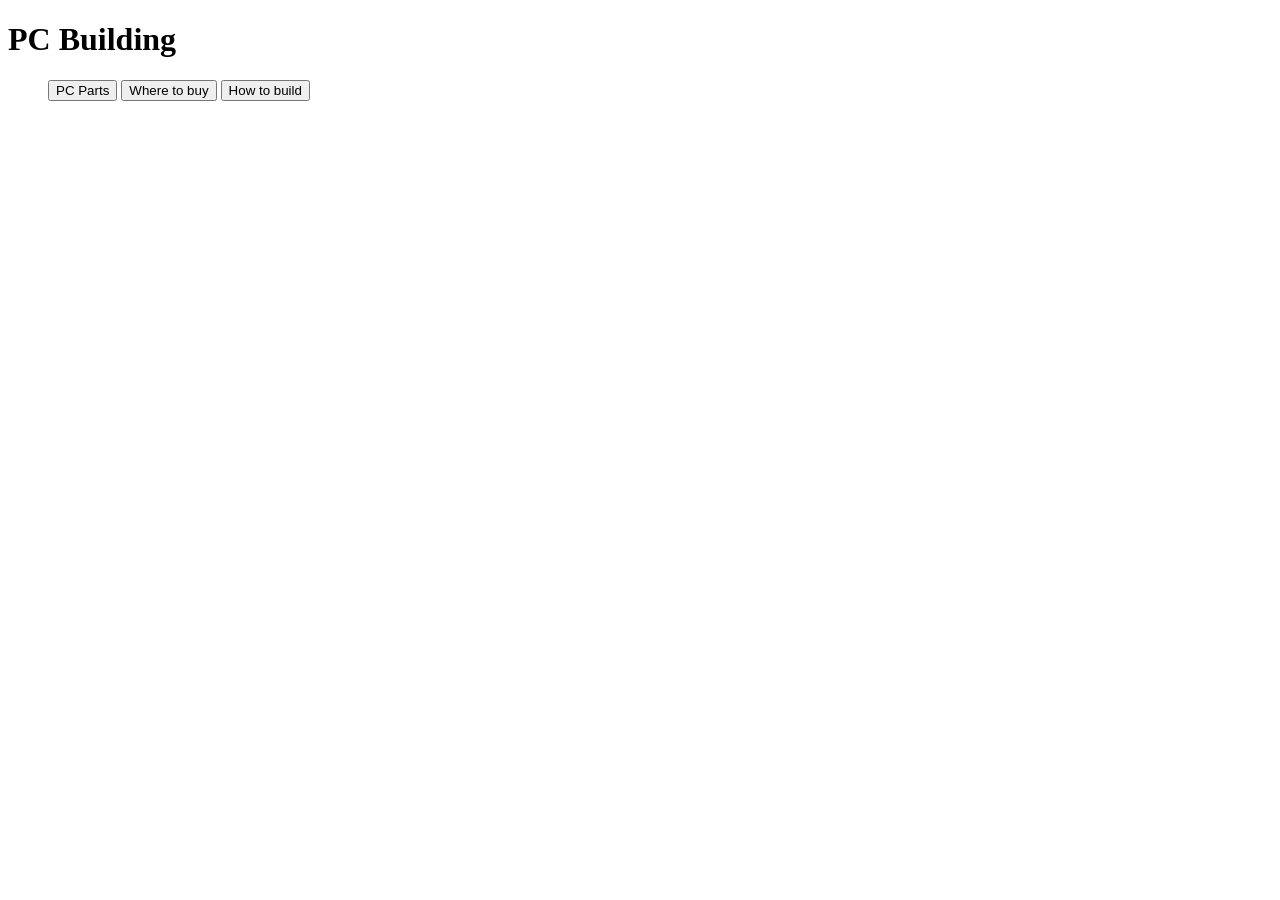
<file: index.html>
<!DOCTYPE html>
<html lang="en">
<head>
    <meta charset="UTF-8">
    <meta name="viewport" content="width=device-width, initial-scale=1.0">
    <link rel="stylesheet" href="style.css"> <!--this is to link css-->
    <title>PC Building</title>
</head>
<body>
    <header>
        <h1>PC Building</h1>
    </header>
    <nav> <!-- menu system -->
        <button id="hamIcon">Menu</button>
        <ul id="menuList">
            <li><button id="page1btn">PC Parts</button></li>
            <li><button id="page2btn">Where to buy</button></li>
            <li><button id="page3btn">How to build</button></li>
        </ul>
    </nav>
    <div id="pagecontainer">
        <div class="page" id="page1">
            <h4>CPU</h4>
            <p>The brain of the computer.</p>
        </div>
        <div class="page" id="page2">
            <h4>Sim Lim Square</h4>
        </div>
        <div class="page" id="page3">
            <h4>A Minigame to build a pc</h4>
        </div>
    </div>
</body>
<footer>
    <script src="script.js"></script>
</footer>
</html>
</file>
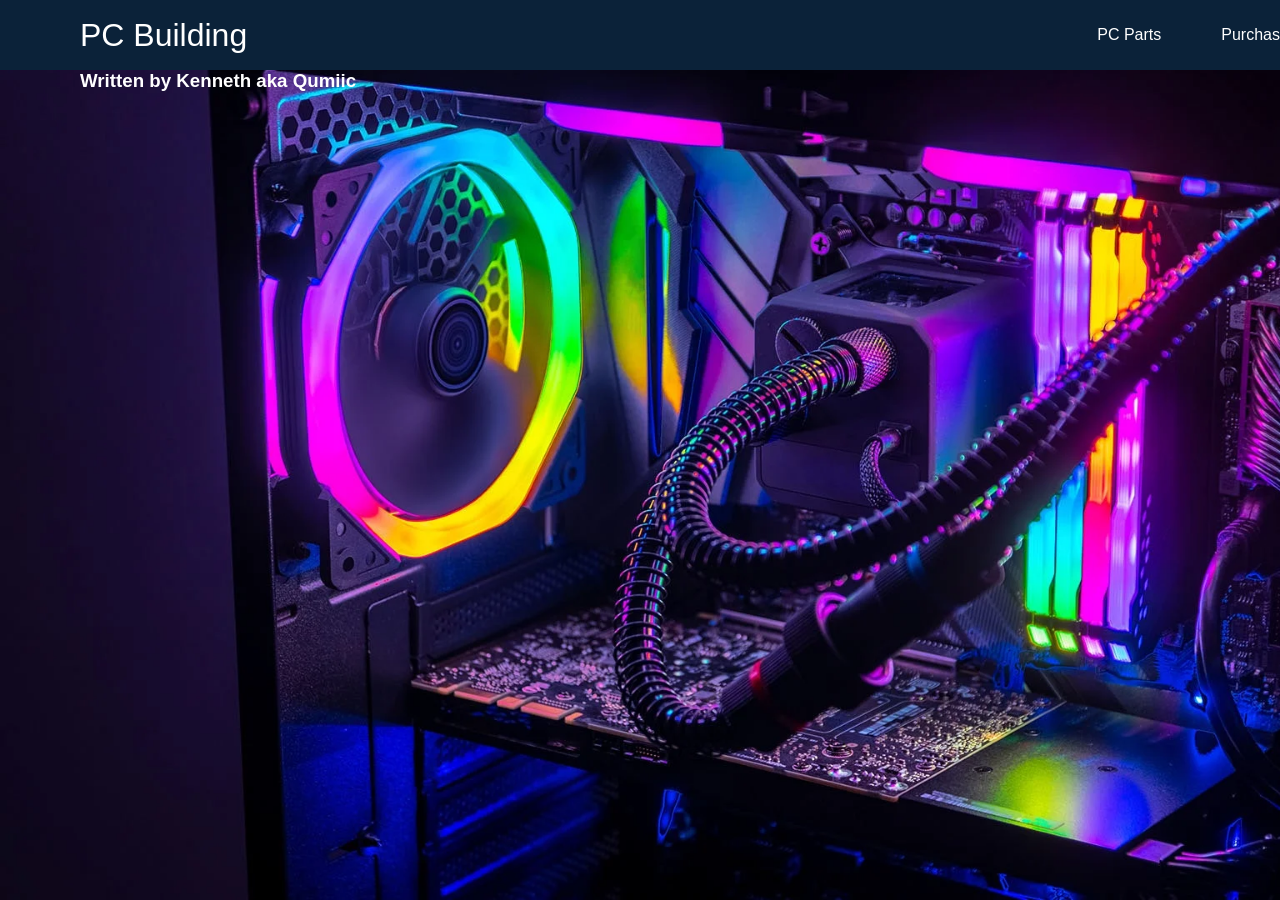
<file: webdeva2/index.html>
<!DOCTYPE html>
<html lang="en">
<head>
    <meta charset="UTF-8">
    <meta name="viewport" content="width=device-width, initial-scale=1.0">
    <meta name="mobile-web-app-capable" content="yes">
    <meta name="apple-mobile-web-app-capable" content="yes">
    <meta name="apple-mobile-web-app-status-bar-style" content="black">
    <meta name="apple-mobile-web-app-title" content="some web app!!!">
    <link rel="stylesheet" href="style.css"> <!--this is to link css-->
    <link rel="icon" type="image/x-icon" href="images/icons8-video-card-48.ico"><!-- This is Favicon -->
    <link rel="manifest" href="Icons/site.webmanifest">
    <title>PC Building</title>
</head>
<body>
    <header>
        <div class="container">
            <div class="subcontainer">
                <nav class="navbar">
                    <a class="nav-branding">PC Building</a>
                    <ul class="nav-menu">
                        <li class="nav-item">
                            <a id="page1btn">PC Parts</a>
                        </li>
                        <li class="nav-item">
                            <a id="page2btn">Purchase</a>
                        </li>
                        <li class="nav-item">
                            <a id="page3btn">Steps</a>
                        </li>
                        <li class="nav-item">
                            <a id="page4btn">My Specs</a>
                        </li>
                    </ul>
                    <div class="hamburger">
                        <span class="bar"></span>
                        <span class="bar"></span>
                        <span class="bar"></span>
                    </div>
                </nav>
            </div>
        </div>
    </header>
    
    <section id="home">
        <div class="container">
            <div class="subcontainer">
                <h3>Written by Kenneth aka Qumiic</h3>
            </div>
        </div>
    </section>

    <div id="pagecontainer">
        <div class="page" id="page1">
            <div class="title">
                <h2>The Main Components of A Computer</h2>
            </div>
            <div class="container1">
            <img src="images/cpu.jpg" alt="cpu" class="page1-img">
                <div class="page1-contentbox">         
                    <h4>CPU</h4>
                    <p>
                        Central Processing Unit.The primary component of a computer responsible for executing instructions and performing calculations. 
                        It is often referred to as the <b>"brain"</b> of the computer. The CPU interprets and carries out instructions from computer programs, 
                        handling tasks such as arithmetic operations, logic operations, and managing data movements within the computer's memory.
                    </p>
                </div> 
            </div>
            <div class="container1">
            <img src="images/ram-sticks-min.jpg" alt="ram" class="page1-img">
                <div class="page1-contentbox">         
                    <h4>RAM</h4>
                    <p>
                        Random Access Memory. A temporary storage area that holds data and instructions that the CPU needs to access quickly. 
                        RAM allows the CPU to work with data rapidly, improving the computer's performance.
                    </p>
                </div>
            </div>
            <div class="container1">
            <img src="images/ssd-storage-min.jpg" alt="ssd" class="page1-img">
                <div class="page1-contentbox">         
                    <h4>Storage Devices</h4>
                    <p>
                        Computers have various types of storage devices for long-term data retention. 
                        The most common ones are Hard Disk Drives (HDDs) and Solid State Drives (SSDs), 
                        which store the operating system, software, files, and data.
                    </p>
                </div>
            </div>
            <div class="container1">
            <img src="images/motherboards-min.jpg" alt="mb" class="page1-img">
                <div class="page1-contentbox">         
                    <h4>Motherboard</h4>
                    <p>
                        The main circuit board of the computer, serving as a platform for connecting and 
                        integrating all the essential components, such as the CPU, RAM, storage devices, and peripherals.
                    </p>
                </div>
            </div>
            <div class="container1">
            <img src="images/graphics-card-min.jpg" alt="gpu" class="page1-img">
                <div class="page1-contentbox">         
                    <h4>GPU</h4>
                    <p>
                        Graphics Processing Unit. A specialized processor designed to handle graphics-related tasks. 
                        It is crucial for rendering images, videos, and running graphics-intensive applications and games.
                    </p>
                </div>
            </div>
            <div class="container1">
            <img src="images/power-supply-psu.jpg" alt="psu" class="page1-img">
                <div class="page1-contentbox">         
                    <h4>PSU</h4>
                    <p>
                        Power Supply Unit. Converts AC power from the electrical outlet 
                        into the DC power required by the computer's components.
                    </p>
                </div>
            </div>
            <div class="container1">
                <div class="page1-contentbox2">         
                    <h4>Peripherals</h4>
                    <p>
                        Such as Input/Output devices like Keyboard, Mouse, Touchpads which are inputs and
                        Monitors, Printers, Speakers which are outputs. Lastly, a <b>Cooling</b> system,
                        typically composed of fans and heat sinks, ensures that the components remain at safe operating temperatures.
                    </p>
                </div>
            </div>
        </div>
        <div class="page" id="page2">
            <div class="title">
                <h2>Places to Buy Computer Parts</h2>
            </div>
            <div class="container2">
                <img src="images/SimLimSquare.jpg" alt="SimLim" class="page2-img">
                <div class="page2-contentbox">
                    <h4>Sim Lim Square</h4>
                    <p>One of the most well-known locations for electronics and computer parts in Singapore. 
                        It's a large shopping mall with numerous stores offering a wide variety of computer components, peripherals, and accessories.
                        Here's a short guide video on shopping in Sim Lim Square. <a href="https://youtu.be/pi9vks-1t6A" target="_blank">https://youtu.be/pi9vks-1t6A</a>
                    </p>
                    <br>
                    <h4><b>Tips</b> before and while shopping at Sim Lim Square</h4>
                    <p>Before buying any PC, you should have some specific computer parts in mind like a <b>GPU - RTX4090</b> or an <b>Intel</b> CPU, and a <strong>BUDGET</strong>.
                        You can also go here to help you pick out some parts and make an estimated budget.<a href="https://sg.pcpartpicker.com/list/" target="_blank">https://sg.pcpartpicker.com/list/</a></p><br>
                    <p>After having a PC build saved. You are ready to go shopping or scouting at Sim Lim Square. Visit as many stores you'd like and kindly asked a working staff to help you make a <b>Quotation</b> for your PC built.</p><br>
                    <p>Then decide which store you'd like to purchase from, depending on the price or the specific parts available at that store. It's up to you.</p><br>
                    <h4>Here's some stores i would reccomend. Most stores are located level 4 and above.<br> 
                        <b>Tip:</b> The stores in the inner square can be trusted and can be quite expensive while the outer square is sketchy and parts are cheapier.</h4>
                    <ol id="Stores" type="1">
                        <li>Fuwell (Level 4)</li>
                        <li>PCThemes (Level 4)</li>
                        <li>Infinity Computer (Level 4)</li>
                        <li>Dynacore (Level 5)</li>
                        <li>ViiPc (Level 5)</li>
                        <li>TradePac (Level 5)</li>
                    </ol>
                </div>
            </div>
            <div class="container2">
                <img src="images/onlineshopping.jpg" alt="shopping" class="page2-img">
                <div class="page2-contentbox">
                    <h4>Online Platforms</h4>
                    <p><b>Lazada and Shopee:</b> 
                        <br>These popular online marketplaces in Singapore also have a significant presence of computer parts sellers, 
                        allowing you to browse and purchase items from the comfort of your home.
                    </p>
                </div>
            </div>
            <div class="container2">
                <img src="images/aftershock.jpg" alt="aftershock" class="page2-img">
                <div class="page2-contentbox">
                    <h4>Pre-Build</h4>
                    <p> 
                        <b>You may be looked down upon if you get Pre-built.</b><br>
                        Although it is not really as bad as people say. It can still be a custom-build but paying extra for a professional to build it. Just the lazier and safer option. 
                        Sim Lim Square stores also does Pre-Built PCs.
                    </p>
                    <br>
                    <h4>Here are the links to purchase them</h4>
                    <ul>
                        <li><a href="https://www.aftershockpc.com" target="_blank">https://www.aftershockpc.com</a></li>
                        <li><a href="https://www.mansacomputers.com" target="_blank">https://www.mansacomputers.com</a></li>
                        <li><a href="https://www.monsterpc-sg.com" target="_blank">https://www.monsterpc-sg.com</a></li>
                    </ul>
                </div>
            </div>
        </div>
        <div class="page" id="page3">
            <div class="title">
                <h2>How to build a PC</h2>
            </div>
            <div class="container3">
                <img src="images/VergePc.jpg" alt="Verge" class="page3-img">
                <div class="page3-contentbox">
                    <h4>Step By Step Guide</h4><br>
                    <dl class="HowTo">
                        <dt>1. Prepare the Case</dt>
                        <dd>- Place the case on a flat surface. Open the side panel(s) to access the interior.</dd>
                        <dt>2. Install the Power Supply (PSU)</dt>
                        <dd>- Mount the PSU in the designated PSU compartment. Route the power cables to the backside of the case for later connection.</dd>
                        <dt>3. Install the CPU</dt>
                        <dd>- Carefully open the CPU socket on the motherboard. Align the CPU with the socket's alignment marker and gently lower it in. Lock the CPU in place.</dd>
                        <dt>4. Install the CPU Cooler</dt>
                        <dd>- Apply a small amount of thermal paste to the CPU's center. Attach the CPU cooler according to the cooler's instructions.</dd>
                        <dt>5. Install RAM</dt>
                        <dd>- Open the RAM slots on the motherboard. Align the RAM sticks with the notches on the slots and firmly press them in until they click.</dd>
                        <dt>6. Install Storage Drives</dt>
                        <dd>- Attach SSDs or HDDs in the designated drive bays using screws or trays provided.</dd>
                        <dt>7. Install the Motherboard</dt>
                        <dd>- Carefully align the motherboard's I/O shield with the case's rear I/O cutout. Place the motherboard on the standoffs within the case. Secure the motherboard using screws provided.</dd>
                        <dt>8. Connect Cables</dt>
                        <dd>- Connect power cables from the PSU to the motherboard (ATX power, CPU power, etc.). Connect SATA cables from storage drives to the motherboard.</dd>
                        <dt>9. Install the GPU</dt>
                        <dd>- Remove the appropriate expansion slot covers. Align the GPU with the PCIe slot and firmly press it in until it clicks. Secure the GPU using screws or brackets.</dd>
                        <dt>10. Cable Management</dt>
                        <dd>- Route cables neatly and use zip ties to secure them out of the way for better airflow.</dd>
                    </dl>
                    <br><p>Lastly, do a final check to ensure all connections and components are securey seated. Then connect the monitor, keyboard and mouse. And it's ready to boot up.</p>
                </div>
                
            </div>
            <div class="container3">
                <div class="page3-contentbox2">
                    <h4> Here's a video guide on to building a PC</h4>
                    <div class="embed-responsive">
                        <iframe src="https://www.youtube.com/embed/BL4DCEp7blY" title="Guide to build a pc" frameborder="0" 
                        allow="accelerometer; autoplay; clipboard-write; encrypted-media; gyroscope; picture-in-picture; web-share" 
                        allowfullscreen></iframe>
                    </div>
                </div>
            </div>
            
            <div class="container3">
                <div class="page3-contentbox2">
                    <h4>A Minigame to build a pc</h4>
                    <div id="left">
                        <div class="list" draggable="true"><img src="images/cpu.jpg" alt="cpu">CPU</div>
                        <div class="list" draggable="true"><img src="images/graphics-card-min.jpg" alt="gpu">GPU</div>
                        <div class="list" draggable="true"><img src="images/motherboards-min.jpg" alt="mb">Motherboard</div>
                        <div class="list" draggable="true"><img src="images/power-supply-psu.jpg" alt="psu">PSU</div>
                    </div>
                    <div id="right"></div>
                </div>
            </div>
        </div>
        <div class="page" id="page4">
            <div class="title">
                <h2>My PC</h2>
            </div>
            <div class="container4">
                <img src="images/MyPc.jpg" alt="mypc" class="page4-img">
                <div class="page4-contentbox">
                    <h4>Specifications</h4>
                    <p>Previously, I'd interned at Fuwell International for 3 months and bought my PC there(Year 2022). So I had some discount when purchasing it. (Prices may change)</p>               
                    <dl class="HowTo">
                        <dt>CPU</dt>
                        <dd>- AMD Ryzen 5 5600X 3.7GHZ 35MB 6C/12T (Sgd$ 420)</dd>
                        <dt>Motherboard</dt>
                        <dd>- Asus ROG Strix B550-F Gaming Wifi ATX (Sgd$ 399)</dd>
                        <dt>RAM</dt>
                        <dd>- Kingston Fury Beast 3200Mhz RGB 32Gb CL16 DDR4 4x16gb (Sgd$ 120)</dd>
                        <dt>SSD</dt>
                        <dd>- Samsung 970 Evo Plus 500Gb M.2 NvMe SSD (Sgd$ 105)</dd>
                        <dt>HDD</dt>
                        <dd>- Seagate Barracuda Compute 3.5" 7200Rpm (Sgd$ 59)</dd>
                        <dt>GPU</dt>
                        <dd>- Asus RTX3070ti TUF Gaming OC 8Gb GDDR6X (Sgd$ 1075)</dd>
                        <dt>PSU</dt>
                        <dd>- Corsair RM850 850W Fully Modular PSU 80+ Gold (Sgd$ 190)</dd>
                        <dt>CASE</dt>
                        <dd>- Corsair 4000D Airflow ATX Case Tempered Glass (Sgd$ 120)</dd>
                        <dt>CPU Cooler</dt>
                        <dd>- Corsair iCue H100i Elite Capellix AIO 240mm Liquid (Sgd$ 190)</dd>
                        <dt>Total</dt>
                        <dd>- Sgd$ 2,678</dd>
                    </dl>                                      
                </div>                
            </div>
            <div class="container4">                
                <div class="page4-contentbox2">
                    <h4>Website's QR</h4> 
                    <img src="images/Qr_code.jpg" alt="QRcode" class="page4QR-img">                          
                </div>                              
            </div>
        </div>
    </div>
    <footer>
        <script src="script.js"></script>
    </footer>
</body>
</html>
</file>
<file: style.css>
nav ul li{display: inline;}
.page{
    width: 80vw;
    height: 80vh;
    border: 1px solid black;
    padding-left: 1%;
}
#page1{background-color: rgb(252, 0, 0);}
#page2{background-color: rgb(0, 255, 0);}
#page3{background-color: rgb(0, 0, 255);} 

/* for responsive menu */
#hamIcon{display: none;}
@media screen and (max-width:800px){
    nav ul li{display: block;} /* make a menu items vertical */
    #hamIcon{display: block;} /* unhide menu icon */
    nav ul{display: none;} /* hide the menu item list */
}

#menuList.menuShow{
    display: block; 
}
</file>
<file: webdeva2/style.css>
* {
    padding: 0;
    margin: 0;
    box-sizing: border-box;
    text-decoration: none;
    list-style: none;
    font-family: 'Century Gothic', sans-serif;
}

body {
    position: relative;
    height: 100%;
    background: url('images/desktop-bg.jpg') no-repeat;
    background-size: cover;
    background-attachment: fixed;
}

header {
    position: fixed;
    top: 0;
    width: 100%;
    background: #0b2239;
}

li {
    list-style: none;
}

a {
    color: #ffffff;
    text-decoration: none;
}

.container {
    width: 1600px;
    margin: auto;
}

.subcontainer {
    width: 90%;
    margin: auto;
}

.navbar {
    width: 100%;
    min-height: 70px;
    display: flex;
    justify-content: space-between;
    align-items: center;
}

.nav-menu {
    display: flex;
    justify-content: space-between;
    align-items: center;
    gap: 60px;
}

.nav-branding {
    font-size: 2rem;
}

.hamburger {
    display: none;
    cursor: pointer;
}

.bar {
    display: block;
    width: 25px;
    height: 3px;
    margin: 5px 0;
    transition: all 0.3s ease;
    background-color: #ffffff;
}

#home {
    margin-top: 70px;
    color: #ffffff;
}

.page {
    width: 100%;
    height: 100%;
    padding-left: 1%;
    padding-right: 1%;
    font-family: 'Century Gothic', sans-serif;
}

#page1 {
    background-color: #37065080;
    padding: 5px;
}

#page2 {
    background-color: #bd550580;
    padding: 5px;
}

#page3 {
    background-color: #1a4b1180;
    padding: 5px;
}

#page4 {
    background-color: #12208d80;
    padding: 5px;
}

h1 {
    color: #ffffff;
    font-family: 'Century Gothic', sans-serif;
}

h2 {
    color: #ffffff;
    text-align: center;
    letter-spacing: 2px;
}

h4 {
    color: #ffffff;
    text-align: center;
    font-size: 18px;
}

p {
    color: #ffffff;
    text-align: justify;
    font-size: 16px;
}

.title{
    margin-bottom: 20px;
    background-color: #000000;
}

.container1{
    display: flex;
    
}

.page1-contentbox {
    background-color: #4b004b;
    border: 3px solid #000000;
    width: 70%;
    margin: 1%;
    padding: 1%;
}

.page1-contentbox2 {
    background-color: #4b004b;
    border: 3px solid #000000;
    width: 98%;
    margin: 1%;
    padding: 1%;
}

.page1-img {
    margin-bottom: 10px;
    width: 30%;
    border: 2px solid #ffffff;
}

.container2{
    display: flex;
    
}

.page2-img{
    margin-bottom: 10px;
    width: 45%;
    border: 2px solid #ffffff;
}

.page2-contentbox{
    background-color: #bd5505;
    border: 3px solid #000000;
    width: 70%;
    margin: 1%;
    padding: 1%;
}

#Stores{
    justify-content: center;
    color: #ffffff;
}

.container3{
    display: flex;
    
}

.page3-img{
    margin-bottom: 10px;
    width: 30%;
    border: 2px solid #ffffff;
}

.page3-contentbox{
    background-color: #1a4b11;
    border: 3px solid #000000;
    width: 70%;
    margin: 1%;
    padding: 1%;
}

.page3-contentbox2{
    background-color: #1a4b11;
    border: 3px solid #000000;
    width: 98%;
    margin: 1%;
    padding: 1%;
}

.HowTo{
    color: #ffffff;
    justify-content: center;
}

.embed-responsive {
    position: relative;
    display: block;
    width: 100%;
    padding: 0;
    overflow: hidden;
}

.embed-responsive::before {
    padding-top: 56.25%;
    display: block;
    content: "";
    box-sizing: border-box;
}

.embed-responsive iframe {
    position: absolute;
    top: 0;
    bottom: 0;
    left: 0;
    width: 100%;
    height: 100%;
    border: 0;
}

#left, #right{
    width: 300px;
    min-height: 400px;
    margin: 20px;
    border: 2px dashed #ffffff;
}

.list{
    background: #1a4b11;
    height: 60px;
    margin: 30px;
    color: #ffffff;
    display: flex;
    align-items: center;
    cursor: grab;
}

.list img{
    width: 35%;
    margin-right: 15px;
    margin-left: 20px;
}

.container4{
    display: flex;
}

.page4-img{
    margin-bottom: 10px;
    width: 45%;
    border: 2px solid #ffffff;
}

.page4-contentbox{
    background-color: #12208d;
    border: 3px solid #000000;
    width: 55%;
    margin: 1%;
    padding: 1%;
}

.page4-contentbox2{
    
    background-color: #12208d;
    border: 3px solid #000000;
    width: 98%;
    margin: 1%;
    padding: 1%;
}

.page4QR-img{
    display: block;
    margin-left: auto;
    margin-right: auto;
    width: 30%;
    border: 2px solid #000000;
}

@media screen and (max-width:800px) {
    body {
        position: relative;
        height: 1000vh;
        background: url('images/phone-bg.jpg') no-repeat;
        background-size: cover;
        background-attachment: fixed;
    }

    h4 {
        color: #ffffff;
        text-align: center;
        font-size: 18px;
    }
    
    p {
        color: #ffffff;
        text-align: justify;
        font-size: 16px;
    }

    .container{
        width: 100%;
    }

    .hamburger {
        display: block;
    }

    .hamburger.active .bar:nth-child(2) {
        opacity: 0;
    }

    .hamburger.active .bar:nth-child(1) {
        transform: translateY(8px) rotate(45deg);
    }

    .hamburger.active .bar:nth-child(3) {
        transform: translateY(-8px) rotate(-45deg);
    }

    .nav-menu {
        position: fixed;
        left: -100%;
        top: 70px;
        gap: 0;
        flex-direction: column;
        background-color: #0b2239;
        width: 100%;
        text-align: center;
        transition: 0.3s;
    }

    .nav-item {
        margin: 16px 0;
    }

    .nav-menu.active{
        left: 0;
    }

    .title{
        margin-bottom: 20px;
        background-color: #000000;
    }

    .container1{
        flex-direction: column;
    }

    .page1-contentbox, .page1-contentbox2 {
        background-color: #4b004b;
        border: 3px solid #000000;
        width: 98%;
        margin: 1%;
        padding: 1%;
    }

    .page1-img {
        display: block;
        margin-left: auto;
        margin-right: auto;
        width: 50%;
        border: 2px solid #ffffff;
    }

    .container2{
        flex-direction: column;
    }

    .page2-img{
        display: block;
        margin-left: auto;
        margin-right: auto;
        width: 50%;
        border: 2px solid #ffffff;
    }

    .page2-contentbox{
        background-color: #bd5505;
        border: 3px solid #000000;
        width: 98%;
        margin: 1%;
        padding: 1%;
    }

    #Stores{
        justify-content: center;
        color: #ffffff;
    }

    .container3{
        flex-direction: column;
    }

    .page3-img{
        display: block;
        margin-left: auto;
        margin-right: auto;
        width: 50%;
        border: 2px solid #ffffff;
    }

    .page3-contentbox{
        background-color: #1a4b11;
        border: 3px solid #000000;
        width: 98%;
        margin: 1%;
        padding: 1%;
    }

    .HowTo{
        color: #ffffff;
        justify-content: center;
    }

    #left, #right{
        width: 300px;
        min-height: 400px;
        margin: 20px;
        border: 2px dashed #ffffff;
    }

    .list{
        background: #1a4b11;
        height: 60px;
        margin: 30px;
        color: #ffffff;
        display: flex;
        align-items: center;
        cursor: grab;
    }

    .list img{
        width: 35%;
        margin-right: 15px;
        margin-left: 20px;
    }

    .container4{
        flex-direction: column;
    }
    
    .page4-img{
        display: block;
        margin-left: auto;
        margin-right: auto;
        width: 75%;
        border: 2px solid #ffffff;
    }
    
    .page4-contentbox{
        background-color: #12208d;
        border: 3px solid #000000;
        width: 98%;
        margin: 1%;
        padding: 1%;
    }

    .page4-contentbox2{
        display: none;
    }
}
</file>
